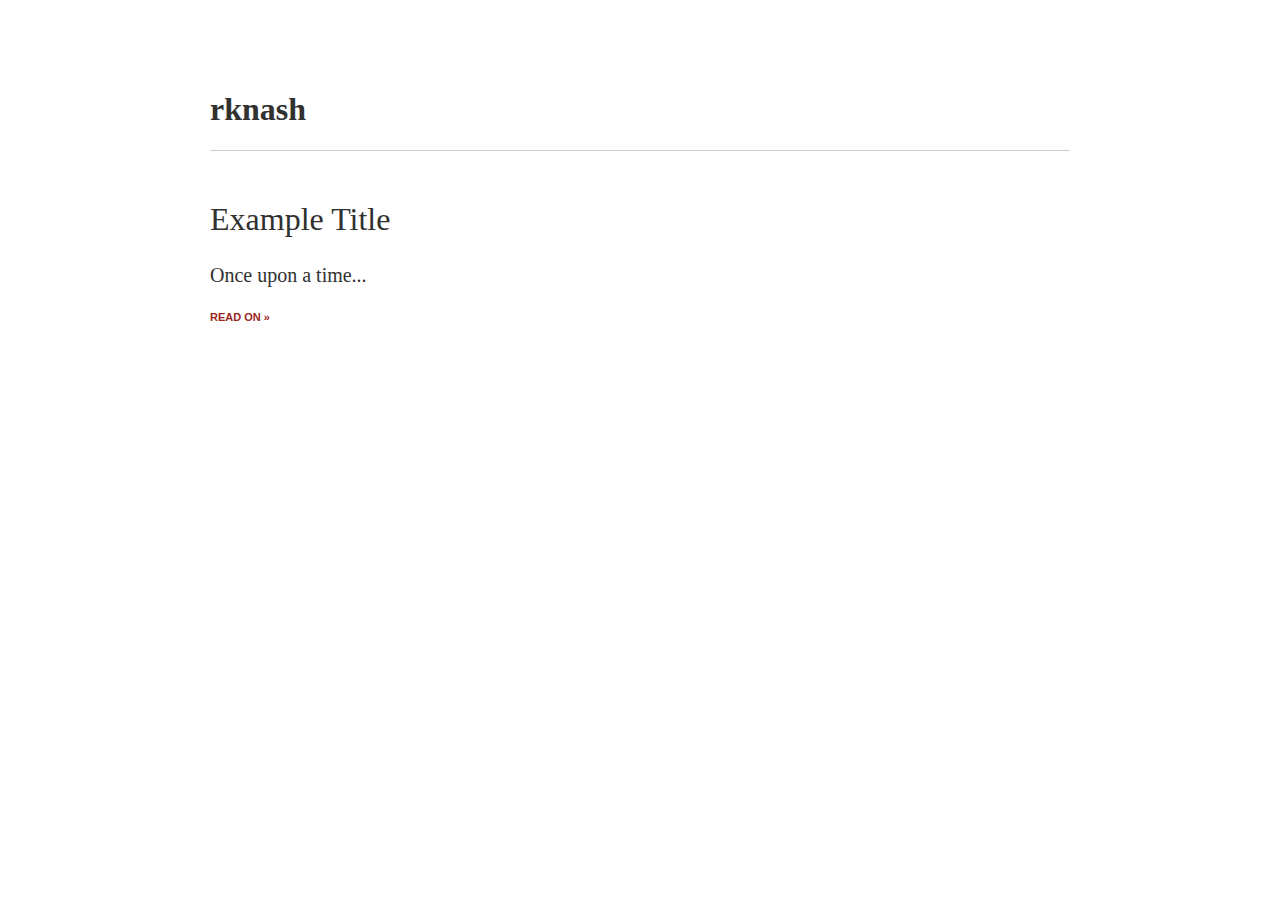
<file: index.html>
<!doctype html>
<html>
<head>
  <title>rknash</title>
  <link rel="stylesheet" href="/style.css">
</head>
<body>
  <div class="main">
    <div class="blog-title">
      <h1><a href="/">rknash</a></h1>
    </div>

    
  <div class="article">
    <div class="title">
      <h1><a href="/rk">Example Title</a></h1>
    </div>

    <div class="content">
      <p><p>Once upon a time...</p>
</p>
    </div>

    <div class="more">
      <a href="/rk">read on &raquo;</a>
    </div>
  </div>


  </div>

  
</body>
</html>
</file>
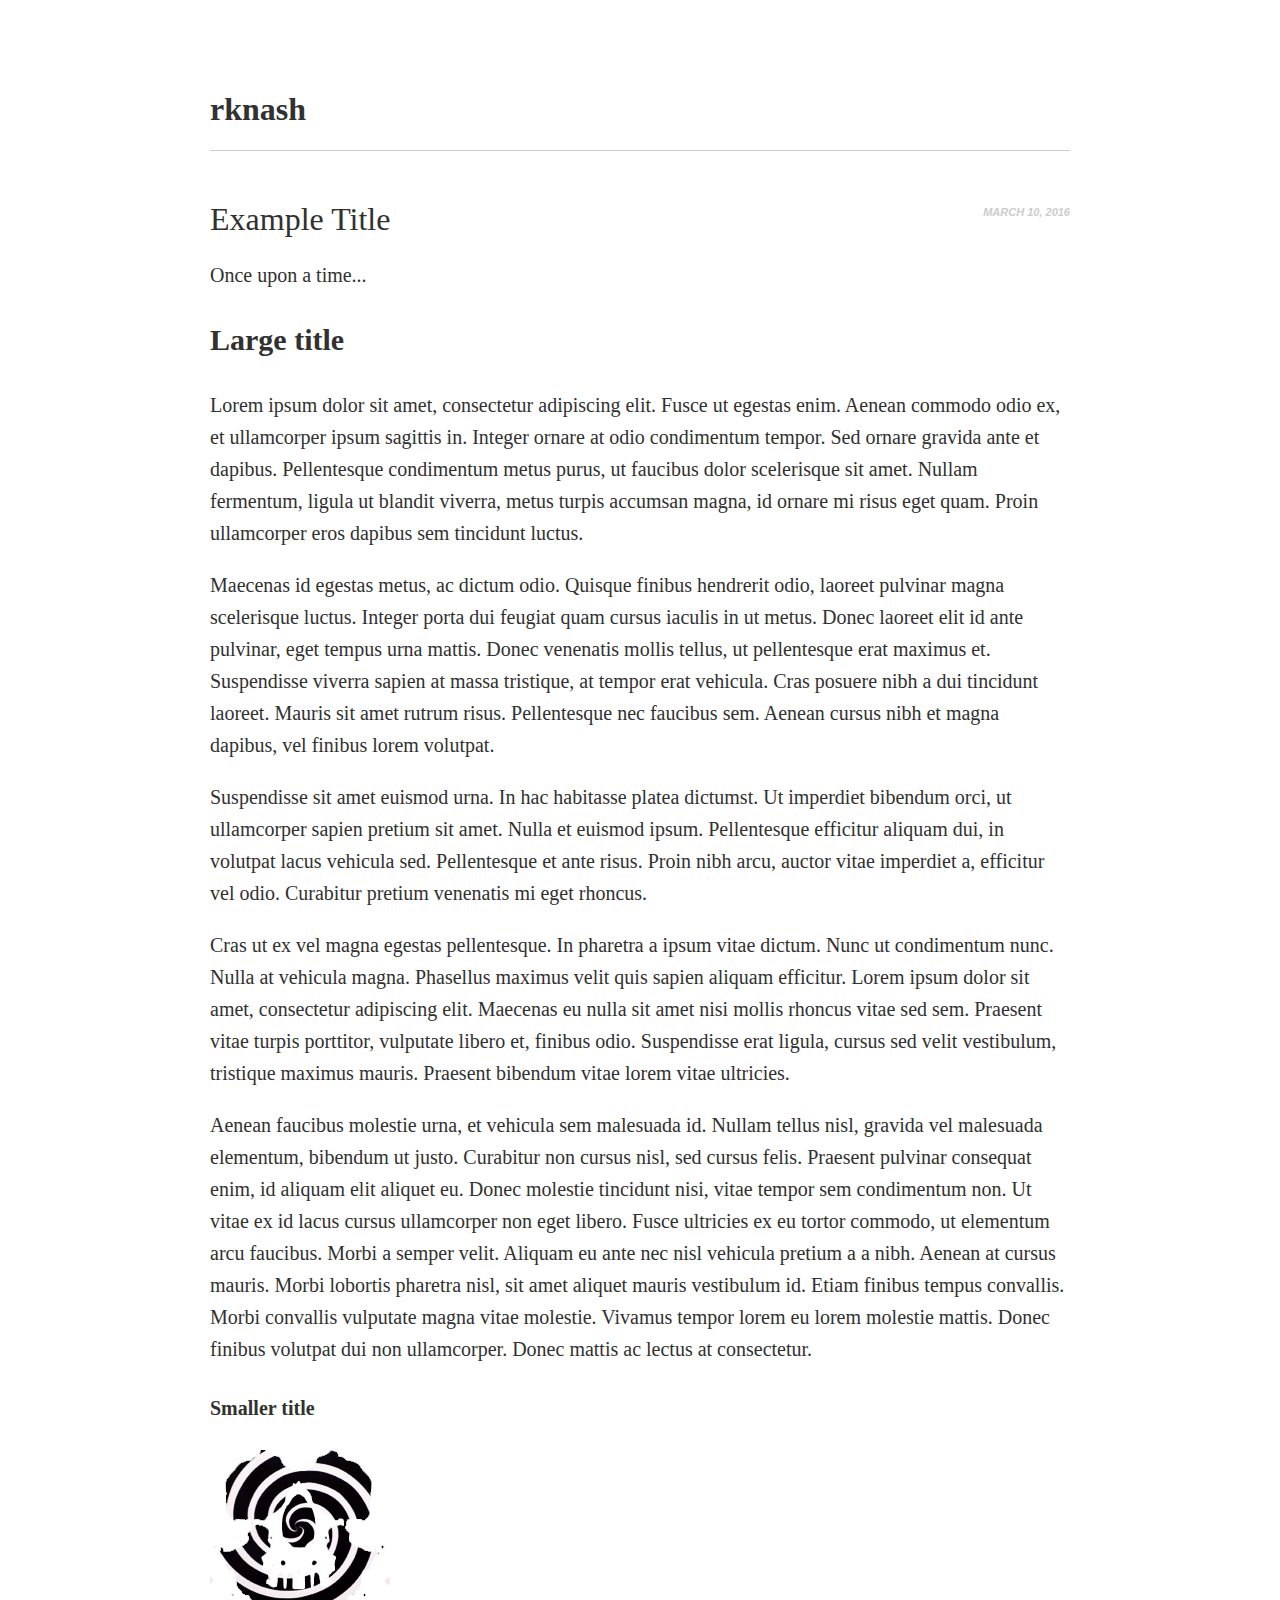
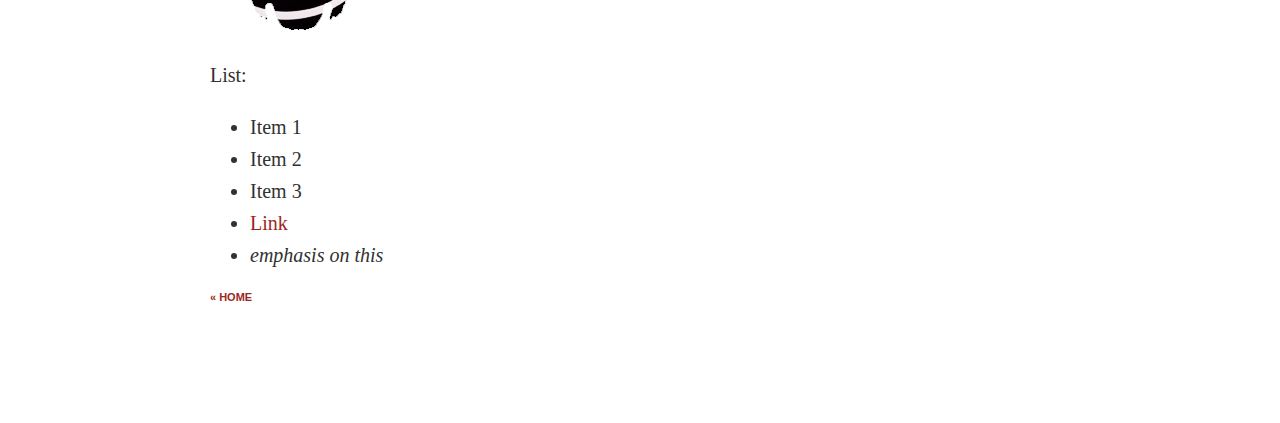
<file: rk/index.html>
<!doctype html>
<html>
<head>
  <title>rknash</title>
  <link rel="stylesheet" href="/style.css">
</head>
<body>
  <div class="main">
    <div class="blog-title">
      <h1><a href="/">rknash</a></h1>
    </div>

    <div class="article">
  <div class="title">
    
      <div class="more date"><em>March 10, 2016</em></div>
    
    <h1>Example Title</h1>
  </div>

  <div class="content">
    <p>Once upon a time...</p>
<h2 id="large-title">Large title</h2>
<p>Lorem ipsum dolor sit amet, consectetur adipiscing elit. Fusce ut egestas enim. Aenean commodo odio ex, et ullamcorper ipsum sagittis in. Integer ornare at odio condimentum tempor. Sed ornare gravida ante et dapibus. Pellentesque condimentum metus purus, ut faucibus dolor scelerisque sit amet. Nullam fermentum, ligula ut blandit viverra, metus turpis accumsan magna, id ornare mi risus eget quam. Proin ullamcorper eros dapibus sem tincidunt luctus.</p>
<p>Maecenas id egestas metus, ac dictum odio. Quisque finibus hendrerit odio, laoreet pulvinar magna scelerisque luctus. Integer porta dui feugiat quam cursus iaculis in ut metus. Donec laoreet elit id ante pulvinar, eget tempus urna mattis. Donec venenatis mollis tellus, ut pellentesque erat maximus et. Suspendisse viverra sapien at massa tristique, at tempor erat vehicula. Cras posuere nibh a dui tincidunt laoreet. Mauris sit amet rutrum risus. Pellentesque nec faucibus sem. Aenean cursus nibh et magna dapibus, vel finibus lorem volutpat.</p>
<p>Suspendisse sit amet euismod urna. In hac habitasse platea dictumst. Ut imperdiet bibendum orci, ut ullamcorper sapien pretium sit amet. Nulla et euismod ipsum. Pellentesque efficitur aliquam dui, in volutpat lacus vehicula sed. Pellentesque et ante risus. Proin nibh arcu, auctor vitae imperdiet a, efficitur vel odio. Curabitur pretium venenatis mi eget rhoncus.</p>
<p>Cras ut ex vel magna egestas pellentesque. In pharetra a ipsum vitae dictum. Nunc ut condimentum nunc. Nulla at vehicula magna. Phasellus maximus velit quis sapien aliquam efficitur. Lorem ipsum dolor sit amet, consectetur adipiscing elit. Maecenas eu nulla sit amet nisi mollis rhoncus vitae sed sem. Praesent vitae turpis porttitor, vulputate libero et, finibus odio. Suspendisse erat ligula, cursus sed velit vestibulum, tristique maximus mauris. Praesent bibendum vitae lorem vitae ultricies.</p>
<p>Aenean faucibus molestie urna, et vehicula sem malesuada id. Nullam tellus nisl, gravida vel malesuada elementum, bibendum ut justo. Curabitur non cursus nisl, sed cursus felis. Praesent pulvinar consequat enim, id aliquam elit aliquet eu. Donec molestie tincidunt nisi, vitae tempor sem condimentum non. Ut vitae ex id lacus cursus ullamcorper non eget libero. Fusce ultricies ex eu tortor commodo, ut elementum arcu faucibus. Morbi a semper velit. Aliquam eu ante nec nisl vehicula pretium a a nibh. Aenean at cursus mauris. Morbi lobortis pharetra nisl, sit amet aliquet mauris vestibulum id. Etiam finibus tempus convallis. Morbi convallis vulputate magna vitae molestie. Vivamus tempor lorem eu lorem molestie mattis. Donec finibus volutpat dui non ullamcorper. Donec mattis ac lectus at consectetur. </p>
<h4 id="smaller-title">Smaller title</h4>
<p><img src="../img/z.png" alt="image"></p>
<p>List:</p>
<ul>
<li>Item 1</li>
<li>Item 2</li>
<li>Item 3</li>
<li><a href="http://kjeldsen.io/">Link</a></li>
<li><em>emphasis on this</em></li>
</ul>

  </div>

  <div class="more">
    <a href="/">&laquo; home</a>
  </div>
</div>

  </div>

  
</body>
</html>
</file>
<file: style.css>
body {
  font-family: "Hythlodaeus", Georgia, serif;
  color: #313130;
  background-color: #ffffff;
}
::selection {
  background: #b55856;
  color: #fff;
  text-shadow: none;
}
::-moz-selection {
  background: #b55856;
  color: #fff;
  text-shadow: none;
}
h1 a:visited {
  color: inherit;
}

h3 {
  margin-top: 40px;
  margin-bottom: 0;
}

hr {
  margin: 0;
  border: none;
  height: 1px;
  background-color: #aaa;
}

.main {
  width: 860px;
  padding: 30px;
  margin: 40px auto;
}

.blog-title {
  border-bottom: 1px solid #ccc;
  margin-bottom: 40px;
}

h1 a, .article h1 a {
  text-decoration: none;
  color: inherit;
}

.article {
  margin: 50px 0;
}

.article h1 {
  font-weight: 200;
}

.article a, .article a:visited {
  color: #9d261d;
  text-decoration: none;
}

.article .content {
  font-family: "Alegreya", Palatino, Georgia, serif;
  font-size: 20px;
  line-height: 1.6;
}

.article .more {
  font-family: "Helvetica Neue", Arial, sans-serif;
  font-size: 11px;
  text-transform: uppercase;
  font-weight: 700;
  color: #bbbbba;
}

.article .date {
  padding-top: 5px;
  float: right;
  color: #ccc;
}

pre code, code {
  background-color: #eee;
  font-size: 90%;
}

pre code {
  display: block;
  padding: 15px;
}
</file>
